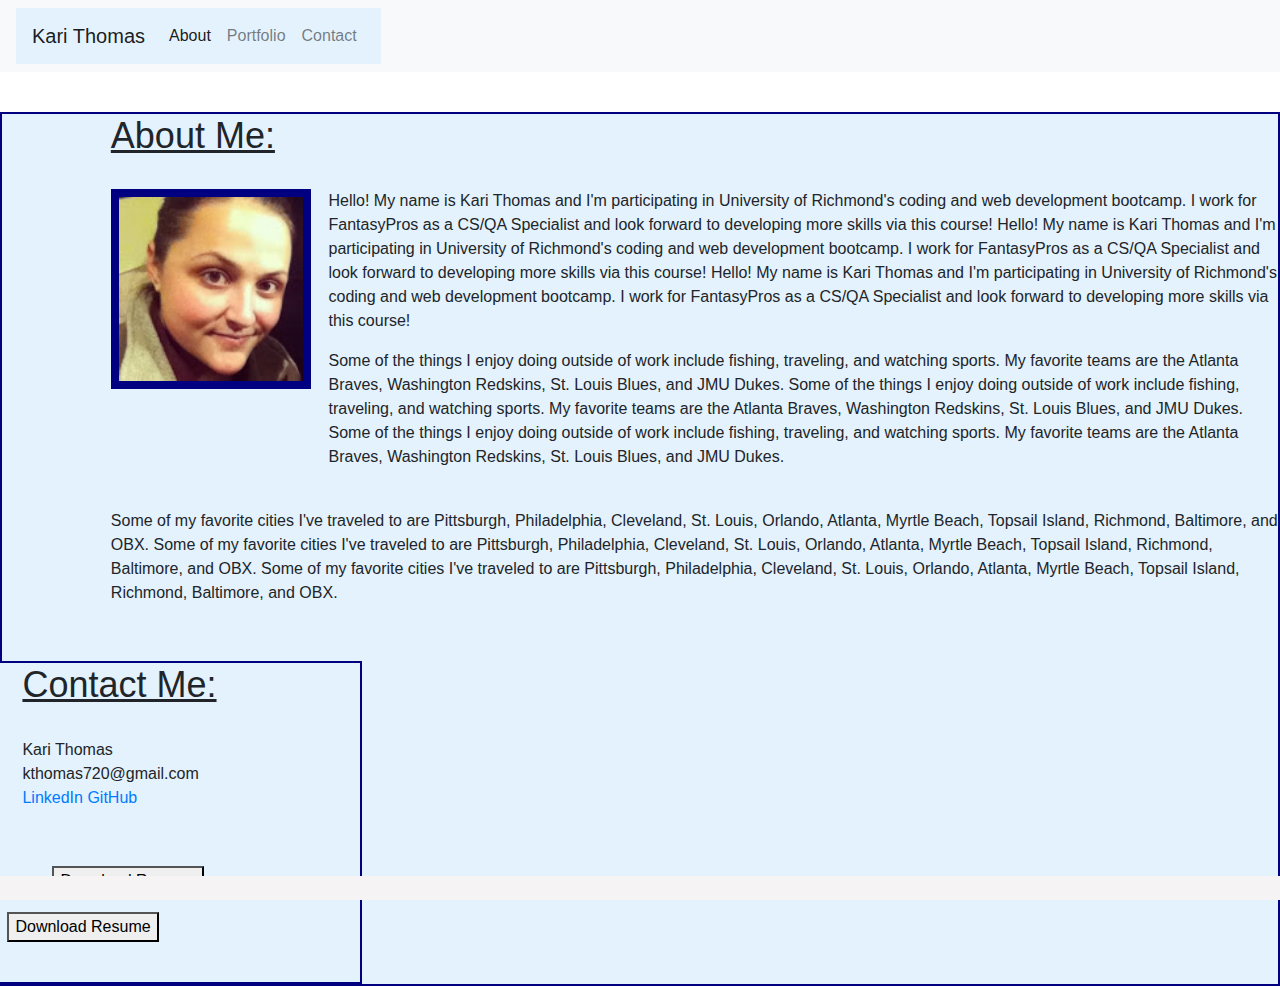
<file: index.html>
<!DOCTYPE html>
<html lang="en">
    <header>
        <link rel="stylesheet" href="https://stackpath.bootstrapcdn.com/bootstrap/4.3.1/css/bootstrap.min.css" integrity="sha384-ggOyR0iXCbMQv3Xipma34MD+dH/1fQ784/j6cY/iJTQUOhcWr7x9JvoRxT2MZw1T" crossorigin="anonymous">
        <link rel="stylesheet" href="index.css">
    </header>
    <body>     
          <nav class="navbar navbar-expand-lg navbar-light bg-light">
            <nav class="navbar navbar-light" style="background-color: #e3f2fd;">
                <a class="navbar-brand" href="#">Kari Thomas</a>
                <button class="navbar-toggler" type="button" data-toggle="collapse" data-target="#navbarNav" aria-controls="navbarNav" aria-expanded="false" aria-label="Toggle navigation">
                  <span class="navbar-toggler-icon"></span>
                </button>
                <div class="collapse navbar-collapse" id="navbarNav">
                  <ul class="navbar-nav">
                    <li class="nav-item active">
                      <a class="nav-link" href="index.html">About <span class="sr-only">(current)</span></a>
                    </li>
                    <li class="nav-item">
                      <a class="nav-link" href="portfolio.html">Portfolio</a>
                    </li>
                    <li class="nav-item">
                      <a class="nav-link" href="contact.html">Contact</a>
                    </li>
                  </ul>
                </div>
              </nav>      
         </nav>
         <div class="Main">
             <div class="row">
                <div class="col-md-1">
                  &nbsp;
                </div>
                 <div class="col-md-11">
                    <h1>
                     About Me:
                    </h1>
                 </div>
             </div>
             <div class="row">
                 <div class="col-lg-12">
                    &nbsp;
                 </div>
             </div>
             <div class="row">
                <div class="col-md-1">
                    &nbsp;
                  </div>
                <div class="col-md-2">
                   <img id="BioPic" src="Kari.jpg" width="200px" height="200px">
                 </div>  
                 <div class="col-md-9">
                    <p>
                      Hello! My name is Kari Thomas and I'm participating in University of Richmond's coding and web development bootcamp. I work for FantasyPros as a CS/QA Specialist and look forward to developing more skills via this course! Hello! My name is Kari Thomas and I'm participating in University of Richmond's coding and web development bootcamp. I work for FantasyPros as a CS/QA Specialist and look forward to developing more skills via this course! Hello! My name is Kari Thomas and I'm participating in University of Richmond's coding and web development bootcamp. I work for FantasyPros as a CS/QA Specialist and look forward to developing more skills via this course!</p> 
                    <p>
                    Some of the things I enjoy doing outside of work include fishing, traveling, and watching sports. My favorite teams are the Atlanta Braves, Washington Redskins, St. Louis Blues, and JMU Dukes. Some of the things I enjoy doing outside of work include fishing, traveling, and watching sports. My favorite teams are the Atlanta Braves, Washington Redskins, St. Louis Blues, and JMU Dukes. Some of the things I enjoy doing outside of work include fishing, traveling, and watching sports. My favorite teams are the Atlanta Braves, Washington Redskins, St. Louis Blues, and JMU Dukes.</p>
                 </div>
             </div>
             <div class="row">
                <div class="col-lg-12">
                 &nbsp;
                 </div>
             </div>
             <div class="row">
                <div class="col-md-1">
                    &nbsp;
                  </div>
                 <div class="col-md-11">
                     <p>
                         Some of my favorite cities I've traveled to are Pittsburgh, Philadelphia, Cleveland, St. Louis, Orlando, Atlanta, Myrtle Beach, Topsail Island, Richmond, Baltimore, and OBX. Some of my favorite cities I've traveled to are Pittsburgh, Philadelphia, Cleveland, St. Louis, Orlando, Atlanta, Myrtle Beach, Topsail Island, Richmond, Baltimore, and OBX. Some of my favorite cities I've traveled to are Pittsburgh, Philadelphia, Cleveland, St. Louis, Orlando, Atlanta, Myrtle Beach, Topsail Island, Richmond, Baltimore, and OBX.</p>
                        </div>

                        <div class="Main">
                          <div class="row">
                             <div class="col-md-1">
                               &nbsp;
                             </div>
                              <div class="col-md-11">
                                 <h1>
                                  Contact Me:
                                 </h1>
                              </div>
                          </div>
                          <div class="row">
                              <div class="col-lg-12">
                                 &nbsp;
                              </div>
                          </div>
                          <div class="row">
                             <div class="col-md-1">
                                 &nbsp;
                               </div>
                              <div class="col-md-9">
                                <div class="col-md-11"></div>
                                <p class="address">
                                    <span>Kari Thomas</span><br>
                                    <span>kthomas720@gmail.com</span><br>
                                    <span><a href="https://www.linkedin.com/in/kari-thomas-28a87522/">LinkedIn
                                      <a href="https://github.com/karithomas">GitHub</a></span>
                           </p>
                           <div class="row">
                            <div class="col-md-1">
                                &nbsp;
                              </div>
                             <div class="col-md-9">
                               <div class="col-md-11"></div>
                               &nbsp;
                               <p class="address">
 <p>
                                   <button onClick="window.open('KariThomasResume.pdf')" class="button"><i class="fa fa-download"></i>Download Resume</button>
                          </p>
                             </div>
                          <!-- <div class="row">
                             <div class="col-md-12"> -->
                                <p>
                                   <button onClick="window.open('KariThomasResume.pdf')"><i class="fa fa-download"></i>Download Resume</button>
                                </p>
                             </div>
                            </div> 
             </div>
             <div class="row">
                <div class="col-lg-12">
                  &nbsp;
               </div>
             </div>
         </div>
         <div class="Row">
             <div class="col-lg-12" id="footer">
                &nbsp;
             </div>
         </div>

    </body>
</html>
</file>
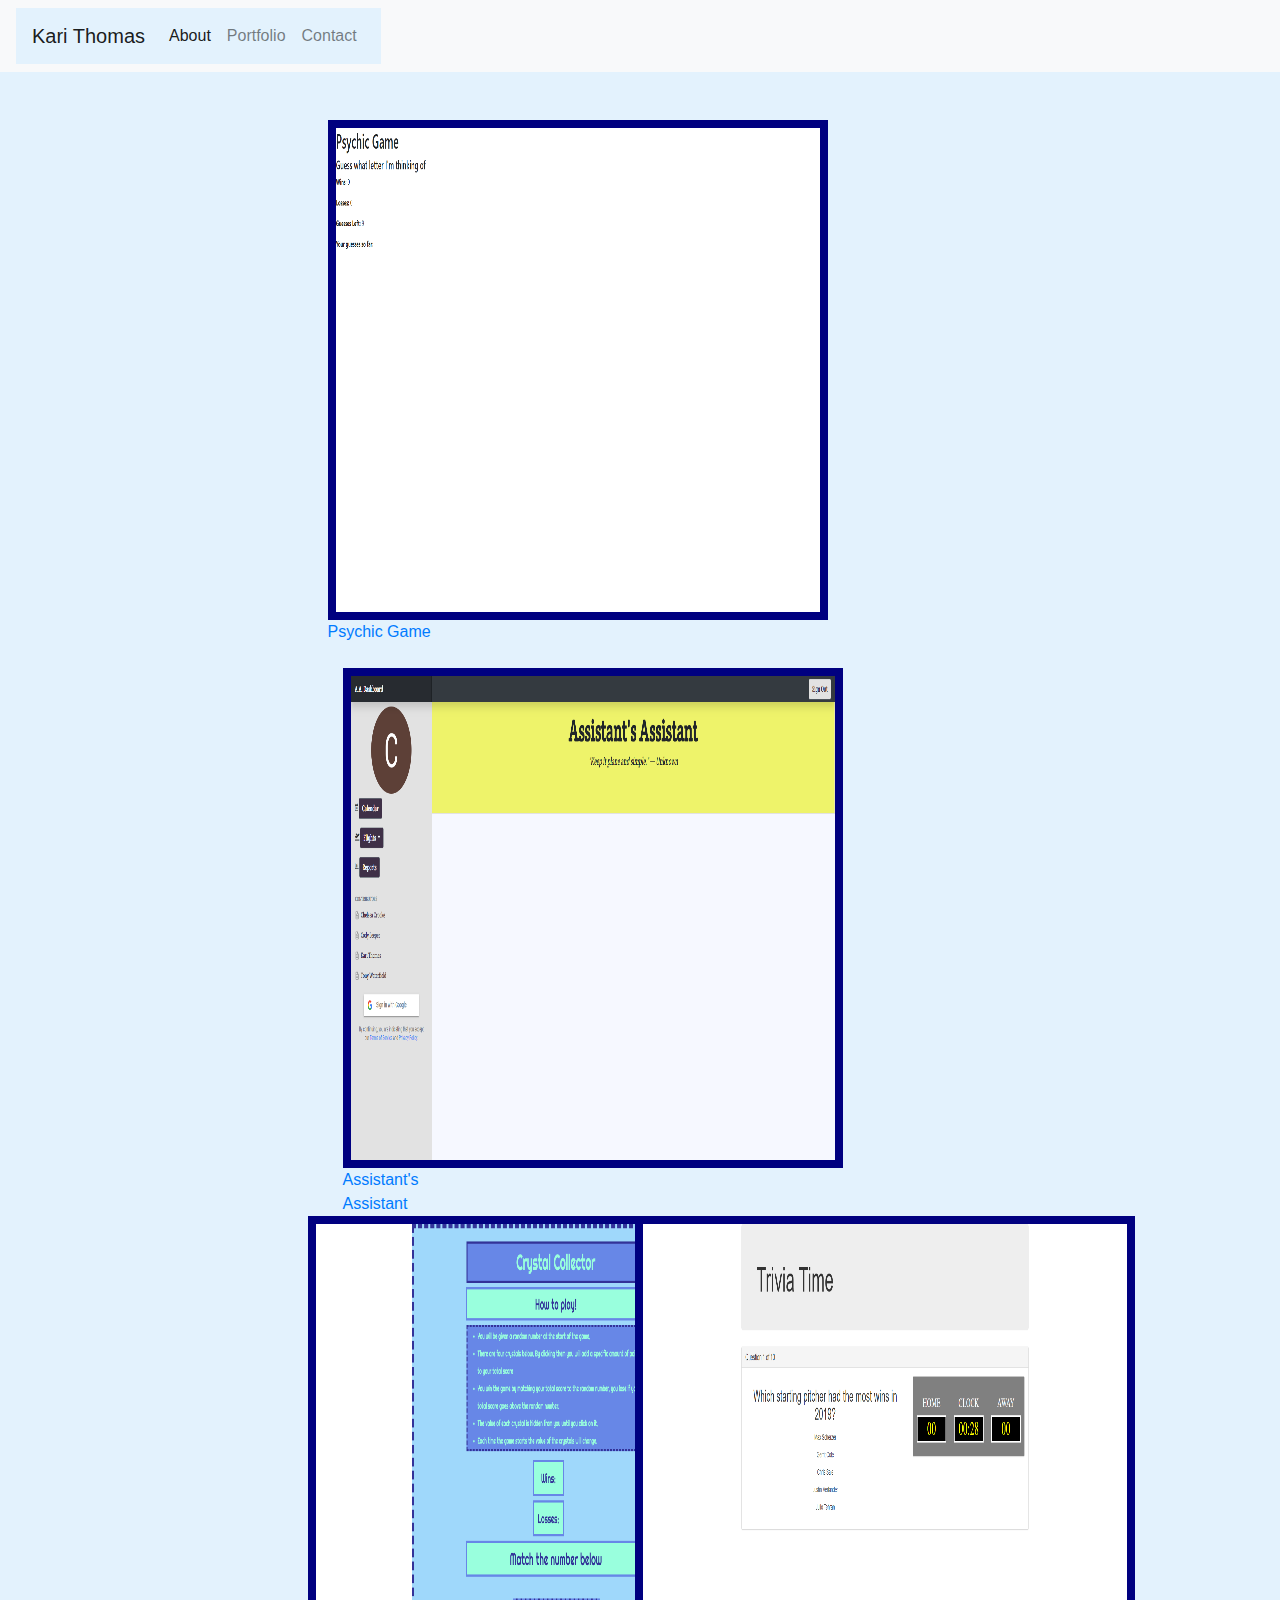
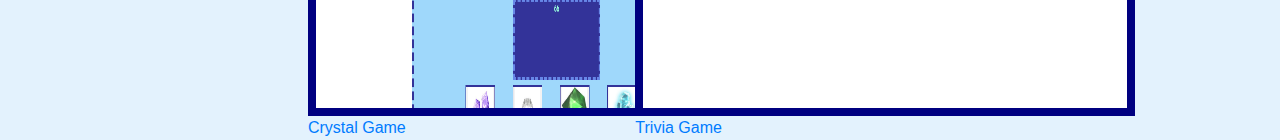
<file: portfolio.html>
<!DOCTYPE html>
<header>
    <title>Portfolio</title>
    <link rel="stylesheet" href="https://stackpath.bootstrapcdn.com/bootstrap/4.3.1/css/bootstrap.min.css" integrity="sha384-ggOyR0iXCbMQv3Xipma34MD+dH/1fQ784/j6cY/iJTQUOhcWr7x9JvoRxT2MZw1T" crossorigin="anonymous">
    <link rel="stylesheet" href="portfolio.css">
</header>
<body>
    <nav class="navbar navbar-expand-lg navbar-light bg-light">
        <nav class="navbar navbar-light" style="background-color: #e3f2fd;">
            <a class="navbar-brand" href="#">Kari Thomas</a>
            <button class="navbar-toggler" type="button" data-toggle="collapse" data-target="#navbarNav" aria-controls="navbarNav" aria-expanded="false" aria-label="Toggle navigation">
              <span class="navbar-toggler-icon"></span>
            </button>
            <div class="collapse navbar-collapse" id="navbarNav">
              <ul class="navbar-nav">
                <li class="nav-item active">
                  <a class="nav-link" href="index.html">About</a>
                </li>
                <li class="nav-item">
                  <a class="nav-link" href="portfolio.html">Portfolio<span class="sr-only"></span></a>
                </li>
                <li class="nav-item">
                  <a class="nav-link" href="contact.html">Contact</a>
                </li>
              </ul>
            </div>
          </nav>      
     </nav>
     <div id= "Main">
         <div class="row">
             <div class="col-lg-12">
                 &nbsp;
             </div>
        </div>
        <div class="row">
            <div class="col-lg-12">
                &nbsp;
            </div>
       </div>
        <div class="row">
            <div class="col-md-3">
                &nbsp;
            </div>
            <div class="col-md-3">
                <img src="PsychicGameScreenshot.png" class="port1" width="500px" height="500px">
                <span><a href="https://karithomas.github.io/Psychic-Game/">Psychic Game</a></span>
            <div class="row">
                <div class="col-sm-1">
                    &nbsp;
                </div>
           </div>
                <div class="col-md-3">
                    <img src="Project1Screenshot.png" class="port2" width="500px" height="500px"> 
                    <span><a href="https://projecti-14fca.firebaseapp.com/">Assistant's Assistant</a></span>
                 </div>
        </div>
        <div class="row">
            <div class="col-lg-12">
                &nbsp;
            </div>
       </div>
        <div class="row">
                <div class="col-md-3">
                        &nbsp;
                    </div>
            <div class="col-md-3">
                <img src="CrystalGameScreenshot.png" class="port3" width="500px" height="500px">
                <span><a href="https://karithomas.github.io/unit-4-game/">Crystal Game</a></span>
            </div>
            <div class="row">
                <div class="col-sm-1">
                    &nbsp;
                </div>
           </div>

                <div class="col-md-3">
                    <img src="TriviaGameScreenshot.png" class="port4" width="500px" height="500px">
                    <span><a href="https://karithomas.github.io/TriviaGame/ ">Trivia Game</a></span>     
                 </div>  
        </div>
     </div>
</body>
</file>
<file: index.css>
h1 {
    font-size: 36px;
    text-decoration: underline;
}
#BioPic {
    border: 8px solid navy;
}
.Main {
    background: #e3f2fd;
    border: 2px solid navy;
    margin-top: 40px;
}
#footer {
    position: fixed;
    left: 0;
    bottom: 0;
    width: 100%;
    background: rgb(245, 243, 243);
    margin-top: 40px;
    clear: both;
}
@media screen and (max-width: 980px) {
    .Main {
        margin: auto;
    }
    #BioPic {
        width: 150px;
        height: 150px;
    }
}
@media screen and (max-width: 786px) {
    .Main {
        margin: auto;
    }
    #BioPic {
        width: 100px;
        height: 100px;
    }
}
@media screen and (max-width: 640px) {
    .Main {
        margin: auto;
    }
    #BioPic {
        width: 80px;
        height: 80px;
    }
}
</file>
<file: portfolio.css>
.carousel-caption {
    color: lightcoral;
    background: lightcyan;
    padding: 0;
    border: 2px solid navy;
}
.port1, .port2, .port3, .port4, .port5{
    border: 8px solid navy;
}
#Main {
    background: #e3f2fd;
}
@media screen and (max-width: 980px) {
    .Main {
        margin: auto;
    }
    .port1, .port2, .port3, .port4, .port5 {
        width: 300px;
        height: 150px;
    }
    .carousel-caption, .row {
        width: 90%;
    }
}
@media screen and (max-width: 786px) {
    .Main {
        margin: auto;
    }
    .port1, .port2, .port3, .port4, .port5 {
        width: 250px;
        height: 100px;
    }
    .carousel-caption, .row {
        width: 70%;
    }
}
@media screen and (max-width: 640px) {
    .Main {
        margin: auto;
    }
    .port1, .port2, .port3, .port4, .port5 {
        width: 200px;
        height: 50px;
    }
    .carousel-caption, .row {
        width: 50%;
    }
}
</file>
